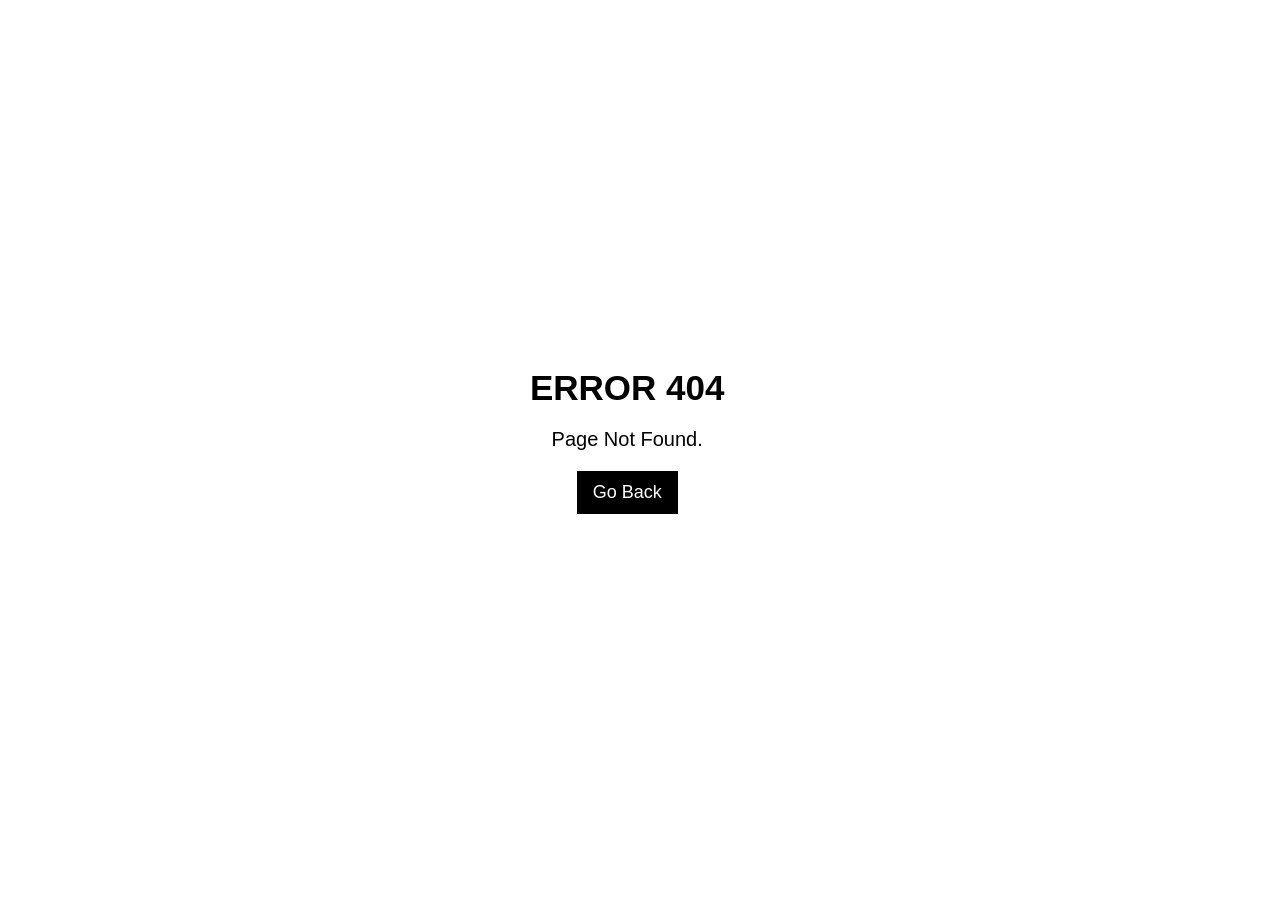
<file: page_404.html>
<!DOCTYPE html>
<html lang="en">
<head>
    <meta charset="UTF-8">
    <meta name="viewport" content="width=device-width, initial-scale=1.0">
    <title>ERROR-404</title>
    <link rel="shortcut icon" href="./image/developerrayhan.png" type="image/x-icon">
    <style>
        *{
            margin: 0px;
            padding: 0px;
            font-family: sans-serif;
        }
        section{
            height: 98vh;
            width: 98vw;
            display: flex;
            justify-content: center;
            align-items: center;
            flex-direction: column;
        }
        h1{
            font-size: 35px;
        }
        p{
            font-size: 20px;
            margin-top: 20px;
            margin-bottom: 20px;
        }
        a{
            text-decoration: none;
            font-size: 18px;
            border: 1px solid #000;
            background-color: #000;
            padding: 10px 15px 10px 15px;
            color: #FFF;
            transition: all 0.5s;
        }
        a:hover{
            background-color: #fff;
            border-color: #000;
            color: #000;
        }
    </style>
</head>
<body>
    <section>
        <h1>ERROR 404</h1>
        <p>Page Not Found.</p>
        <a href="./index.html">Go Back</a>
    </section>
</body>
</html>
</file>
